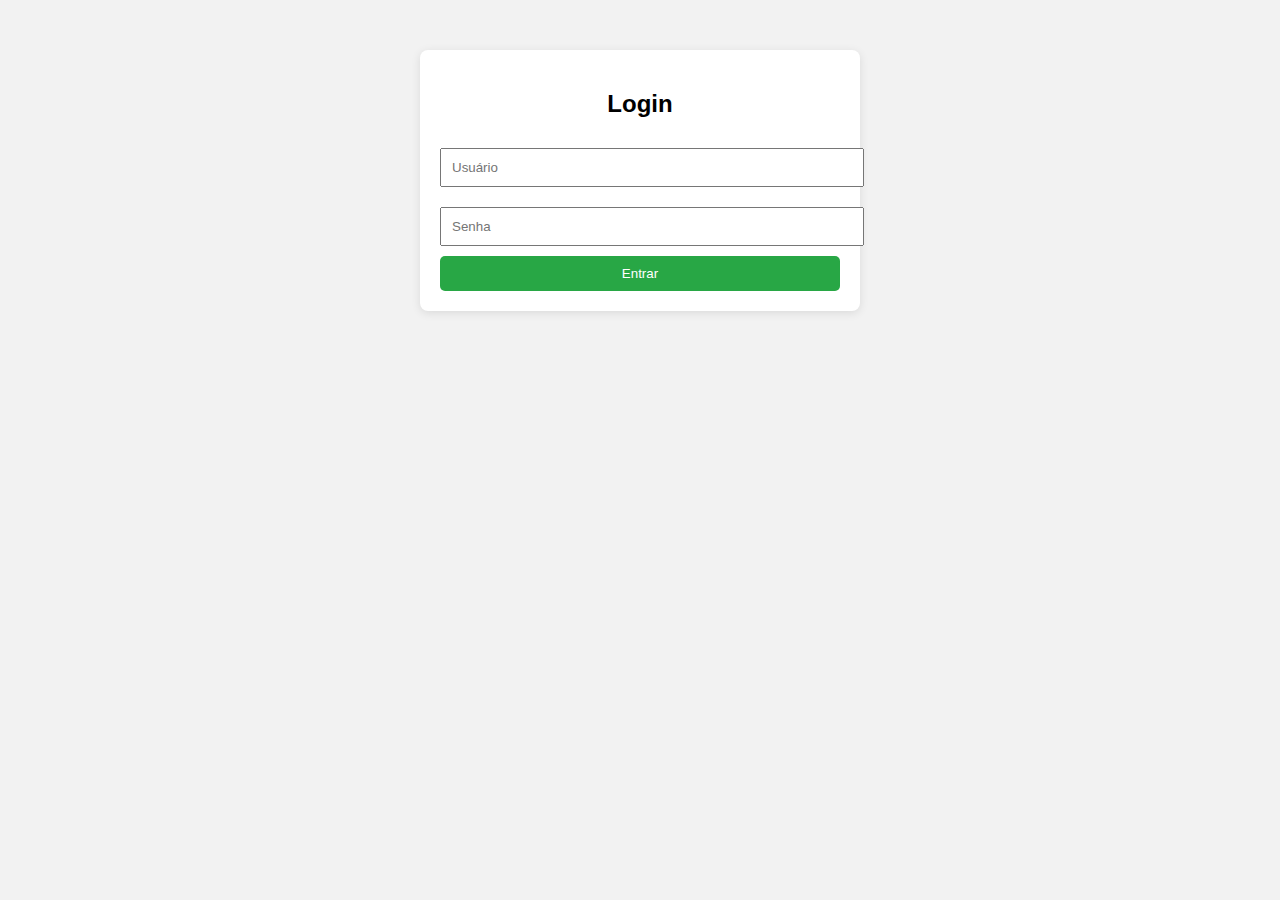
<file: Index.html>
<!DOCTYPE html><html lang="pt-BR">
<head>
  <meta charset="UTF-8" />
  <meta name="viewport" content="width=device-width, initial-scale=1.0" />
  <title>Checklist de Motos</title>
  <style>
    body { font-family: Arial, sans-serif; margin: 0; padding: 0; background: #f2f2f2; }
    .container { max-width: 400px; margin: 50px auto; background: white; padding: 20px; border-radius: 8px; box-shadow: 0 2px 10px rgba(0,0,0,0.1); }
    h2 { text-align: center; }
    input[type="text"], input[type="password"], select { width: 100%; padding: 10px; margin: 10px 0; }
    button { width: 100%; padding: 10px; background: #28a745; color: white; border: none; border-radius: 5px; cursor: pointer; }
    button:hover { background: #218838; }
    .hidden { display: none; }
    .checklist label { display: block; margin: 5px 0; }
  </style>
</head>
<body>
  <div class="container" id="loginContainer">
    <h2>Login</h2>
    <input type="text" id="username" placeholder="Usuário" />
    <input type="password" id="password" placeholder="Senha" />
    <button onclick="login()">Entrar</button>
  </div>  <div class="container hidden" id="checklistContainer">
    <h2>Checklist - Moto 1 e 2</h2>
    <div id="userHeader"></div>
    <form id="checklistForm">
      <label><input type="checkbox" name="moto1" value="óleo" /> Óleo - Moto 1</label>
      <label><input type="checkbox" name="moto1" value="freios" /> Freios - Moto 1</label>
      <label><input type="checkbox" name="moto2" value="óleo" /> Óleo - Moto 2</label>
      <label><input type="checkbox" name="moto2" value="freios" /> Freios - Moto 2</label><h3>Checklist Geral - Pop 110</h3>
  <label><input type="checkbox" name="pop110" value="óleo_motor" /> Óleo do motor</label>
  <label><input type="checkbox" name="pop110" value="pneu_dianteiro" /> Pneu dianteiro</label>
  <label><input type="checkbox" name="pop110" value="pneu_traseiro" /> Pneu traseiro</label>
  <label><input type="checkbox" name="pop110" value="freios" /> Sistema de freios</label>
  <label><input type="checkbox" name="pop110" value="corrente" /> Corrente de transmissão</label>
  <label><input type="checkbox" name="pop110" value="luzes" /> Luzes (farol, lanterna, setas)</label>
  <label><input type="checkbox" name="pop110" value="buzina" /> Buzina</label>
  <label><input type="checkbox" name="pop110" value="retrovisores" /> Retrovisores</label>
  <label><input type="checkbox" name="pop110" value="painel" /> Painel de instrumentos</label>

  <button type="submit">Salvar Checklist</button>
</form>

  </div>  <script>
    const users = {
      'admin': { password: 'admin123', isAdmin: true },
      'user1': { password: 'senha123', isAdmin: false },
      'user2': { password: 'senha456', isAdmin: false }
    };

    function login() {
      const username = document.getElementById('username').value;
      const password = document.getElementById('password').value;

      if (users[username] && users[username].password === password) {
        document.getElementById('loginContainer').classList.add('hidden');
        document.getElementById('checklistContainer').classList.remove('hidden');
        document.getElementById('userHeader').innerText = users[username].isAdmin ? `Admin: ${username}` : `Usuário: ${username}`;

        if (users[username].isAdmin) {
          document.getElementById('checklistForm').innerHTML += '<p style="margin-top:10px;color:blue;">Você pode revisar os checklists dos usuários.</p>';
        }
      } else {
        alert('Usuário ou senha inválidos!');
      }
    }

    document.getElementById('checklistForm').addEventListener('submit', function(e) {
      e.preventDefault();
      alert('Checklist salvo com sucesso!');
      // Aqui você pode adicionar lógica para salvar os dados em localStorage ou backend
    });
  </script></body>
</html>
</file>
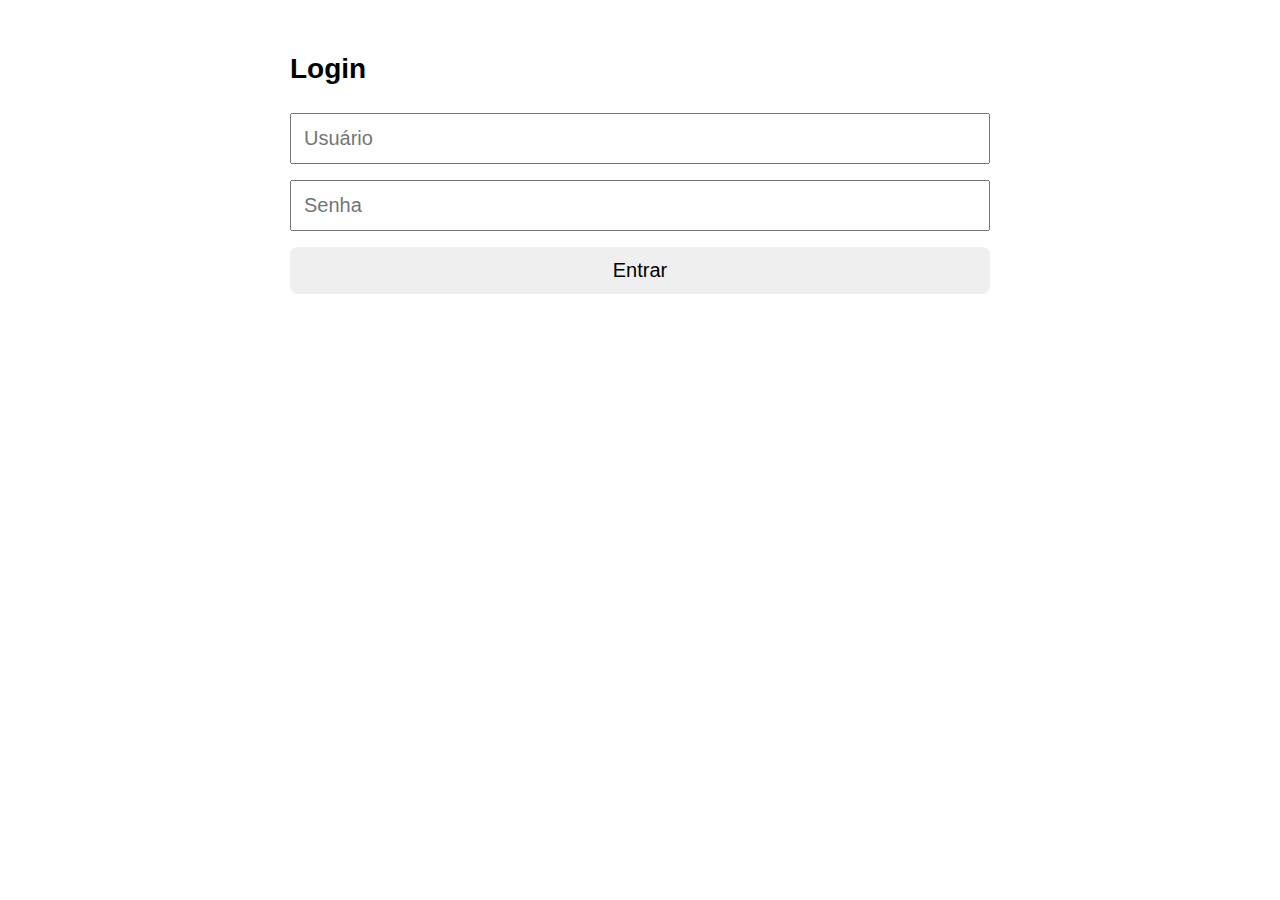
<file: index.html>
<!DOCTYPE html>
<html lang="pt-br">
<head>
  <meta charset="UTF-8">
  <title>Checklist Pop 110</title>
  <style>
    body {
      font-family: Arial, sans-serif;
      padding: 30px;
      max-width: 700px;
      margin: auto;
    }

    input, button, select {
      font-size: 20px;
      padding: 12px;
      margin: 8px 0;
      width: 100%;
      box-sizing: border-box;
    }

    label {
      font-size: 20px;
      margin-top: 10px;
      display: block;
    }

    button {
      border: none;
      border-radius: 8px;
      cursor: pointer;
    }

    .btn {
      width: 48%;
      margin: 5px 1%;
    }

    .yes { background-color: #28a745; color: white; }
    .no { background-color: #dc3545; color: white; }

    h2 { font-size: 28px; margin-bottom: 20px; }
    .hidden { display: none; }
    .selected { box-shadow: 0 0 5px 3px #444 inset; }

    .item-group {
      margin: 15px 0;
    }

    pre {
      background: #f4f4f4;
      padding: 10px;
      border-radius: 8px;
      font-size: 16px;
    }
  </style>
</head>
<body>

<div id="login">
  <h2>Login</h2>
  <input type="text" id="username" placeholder="Usuário">
  <input type="password" id="password" placeholder="Senha">
  <button onclick="login()">Entrar</button>
</div>

<div id="formulario" class="hidden">
  <h2>Checklist Pop 110</h2>

  <label>Moto:</label>
  <select id="motoSelect">
    <option value="Moto 1">Moto 1</option>
    <option value="Moto 2">Moto 2</option>
  </select>

  <label>Data:</label>
  <input type="date" id="data">

  <label>Hora:</label>
  <input type="time" id="hora">

  <form id="checklistForm">
    <div id="checklistItems"></div>
    <button type="submit">Enviar Checklist</button>
  </form>
</div>

<div id="adminView" class="hidden">
  <h2>Relatórios Recebidos</h2>
  <pre id="adminData">Carregando dados...</pre>
</div>

<script>
const checklistItems = [
  "Freio dianteiro", "Freio traseiro", "Pneus", "Farol", "Setas", 
  "Retrovisores", "Motor", "Corrente", "Transmissão", "Painel",
  "Combustível", "Buzina", "Suspensão dianteira", "Suspensão traseira",
  "Óleo", "Chassi", "Banco", "Cavalete", "Documentação", "Chave reserva"
];

let currentUser = '';
let currentPassword = '';
let checklistData = {};

function login() {
  const user = document.getElementById('username').value;
  const pass = document.getElementById('password').value;

  if (!user || !pass) {
    alert("Preencha usuário e senha");
    return;
  }

  currentUser = user;
  currentPassword = pass;

  if (user.toLowerCase() === 'admin') {
    document.getElementById('login').classList.add('hidden');
    document.getElementById('adminView').classList.remove('hidden');
    fetch('/logui2.txt')
      .then(res => res.text())
      .then(text => {
        document.getElementById('adminData').innerText = text;
      })
      .catch(() => {
        document.getElementById('adminData').innerText = 'Erro ao carregar arquivo.';
      });
  } else {
    document.getElementById('login').classList.add('hidden');
    document.getElementById('formulario').classList.remove('hidden');
    buildChecklist();
  }
}

function buildChecklist() {
  const container = document.getElementById('checklistItems');
  container.innerHTML = '';

  checklistItems.forEach(item => {
    const group = document.createElement('div');
    group.className = 'item-group';

    group.innerHTML = `
      <label>${item}:</label>
      <div>
        <button type="button" class="btn yes" onclick="selectOption('${item}', 'Sim', this)">Sim</button>
        <button type="button" class="btn no" onclick="selectOption('${item}', 'Não', this)">Não</button>
      </div>
    `;
    container.appendChild(group);
  });

  checklistData = {};
}

function selectOption(item, value, button) {
  checklistData[item] = value;
  const buttons = button.parentElement.querySelectorAll('button');
  buttons.forEach(b => b.classList.remove('selected'));
  button.classList.add('selected');
}

document.getElementById('checklistForm').addEventListener('submit', async (e) => {
  e.preventDefault();

  const moto = document.getElementById('motoSelect').value;
  const data = document.getElementById('data').value;
  const hora = document.getElementById('hora').value;

  if (!data || !hora) {
    alert("Preencha data e hora");
    return;
  }

  const checklist = checklistItems.map(item => {
    return `${item}: ${checklistData[item] || 'Não respondido'}`;
  });

  const body = {
    usuario: currentUser,
    senha: currentPassword,
    moto,
    data,
    hora,
    checklist
  };

  try {
    const res = await fetch('/checklist', {
      method: 'POST',
      headers: { 'Content-Type': 'application/json' },
      body: JSON.stringify(body)
    });

    const result = await res.json();
    alert(result.message);
  } catch (err) {
    alert('Erro ao enviar checklist.');
  }
});
</script>

</body>
</html>
</file>
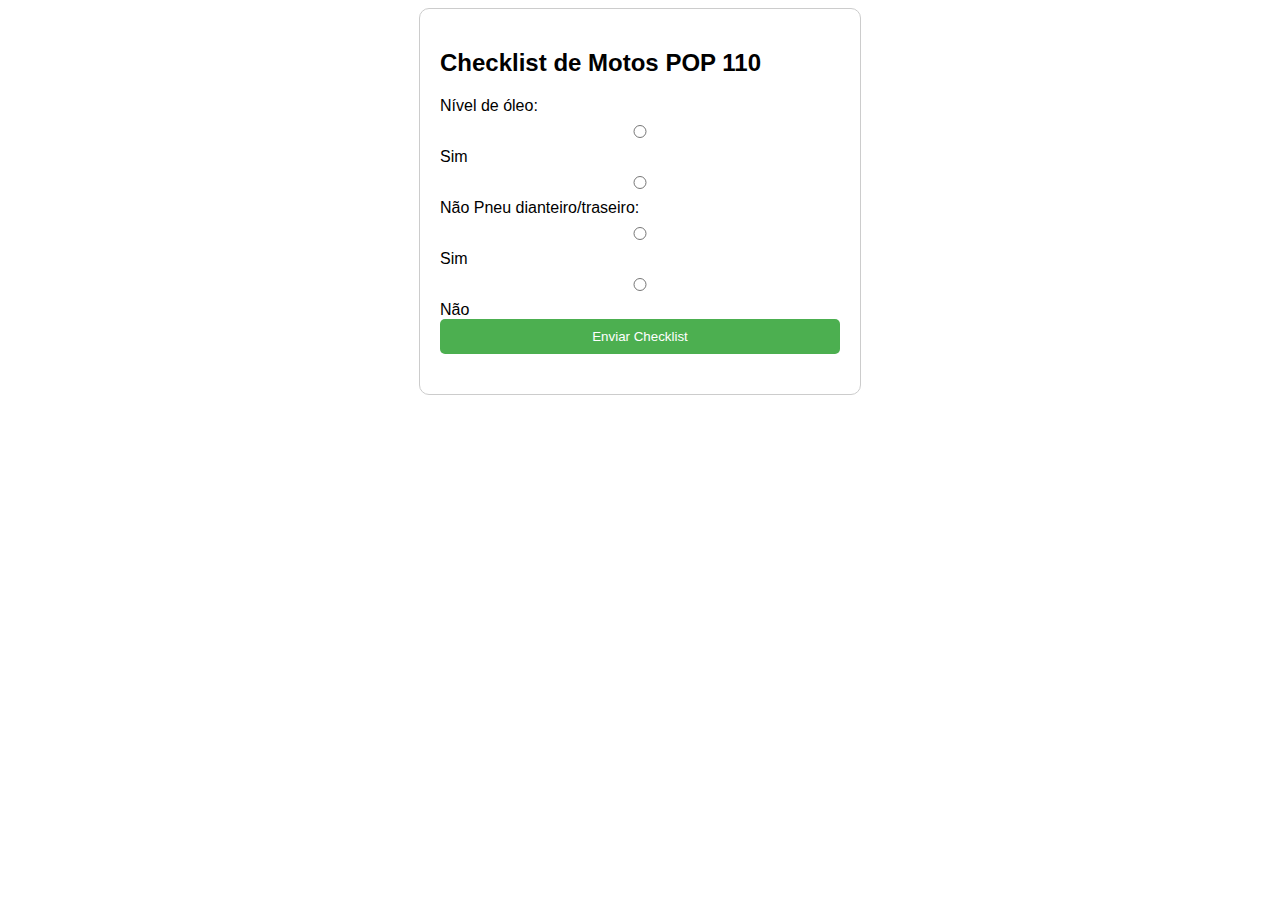
<file: checklist.html>
<!DOCTYPE html>
<html lang="pt-br">
<head>
  <meta charset="UTF-8">
  <meta name="viewport" content="width=device-width, initial-scale=1.0">
  <title>Checklist POP 110</title>
  <link rel="stylesheet" href="style.css">
</head>
<body>
  <div class="checklist-container">
    <h2>Checklist de Motos POP 110</h2>
    <form id="checklist-form">
      <label>
        Nível de óleo:
        <input type="radio" name="oil" value="Sim" required> Sim
        <input type="radio" name="oil" value="Não"> Não
      </label>
      <label>
        Pneu dianteiro/traseiro:
        <input type="radio" name="tires" value="Sim" required> Sim
        <input type="radio" name="tires" value="Não"> Não
      </label>
      <!-- Adicione os outros itens do checklist aqui -->
      <button type="submit">Enviar Checklist</button>
    </form>
    <div id="result"></div>
  </div>

  <script src="script.js"></script>
</body>
</html>
</file>
<file: style.css>
body {
  font-family: Arial, sans-serif;
}

.login-container, .checklist-container {
  max-width: 400px;
  margin: 0 auto;
  padding: 20px;
  border: 1px solid #ccc;
  border-radius: 10px;
}

form input {
  width: 100%;
  padding: 10px;
  margin: 10px 0;
}

button {
  width: 100%;
  padding: 10px;
  background-color: #4CAF50;
  color: white;
  border: none;
  border-radius: 5px;
}

button:hover {
  background-color: #45a049;
}

#result {
  margin-top: 20px;
  font-weight: bold;
}
</file>
